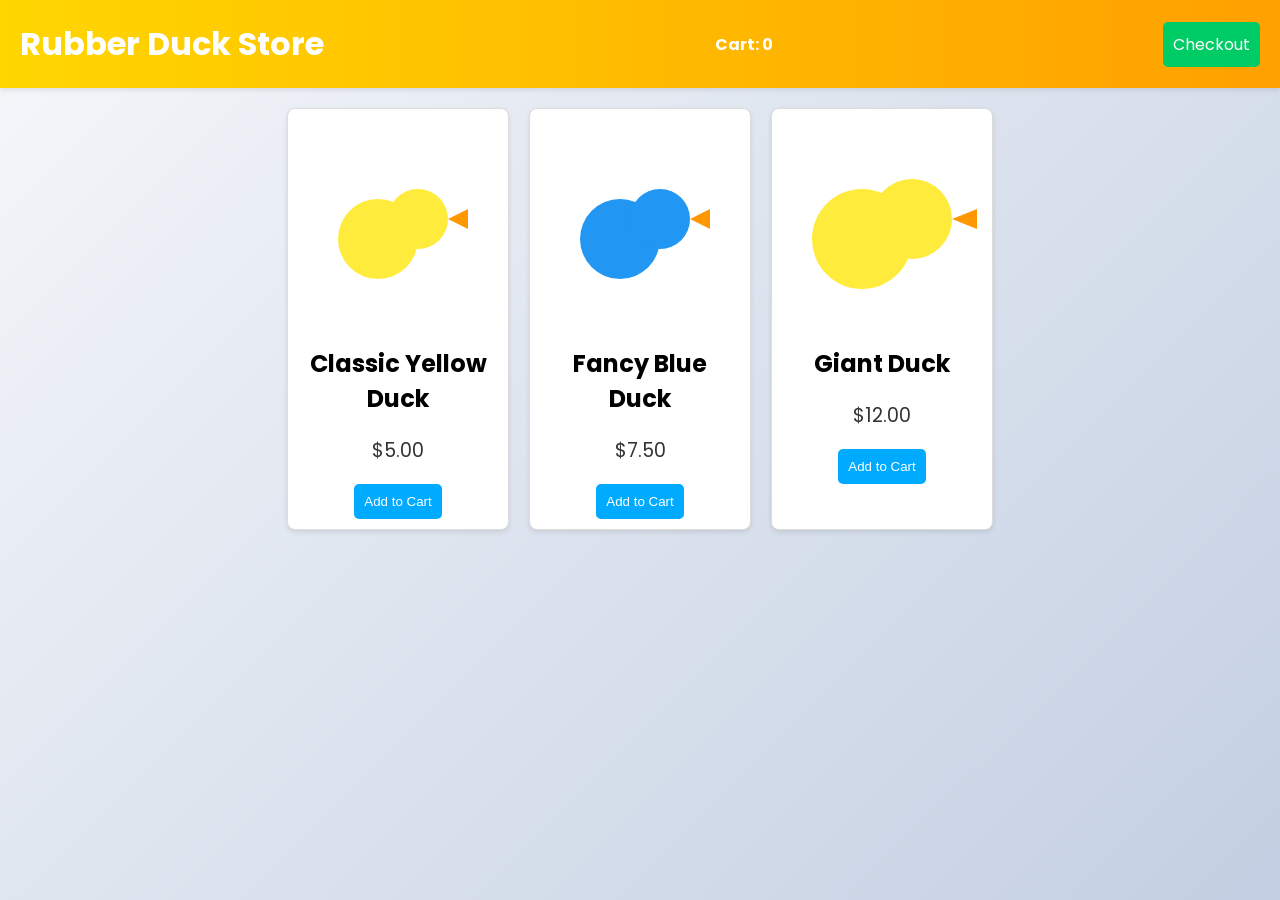
<file: index.html>
<!DOCTYPE html>
<html lang="en">
<head>
    <meta charset="UTF-8">
    <meta http-equiv="X-UA-Compatible" content="IE=edge">
    <meta name="viewport" content="width=device-width, initial-scale=1.0">
    <title>Rubber Duck Store</title>
    <link href="https://fonts.googleapis.com/css2?family=Poppins:wght@400;600&display=swap" rel="stylesheet">
    <link rel="stylesheet" href="style.css">
</head>
<body>
    <header>
        <h1>Rubber Duck Store</h1>
        <div class="cart">Cart: <span id="cart-count">0</span></div>
        <a href="checkout.html" class="checkout-button">Checkout</a>
    </header>
    <main>
        <div class="product">
            <img src="[data-uri]" alt="Classic Yellow Duck" />
            <h2>Classic Yellow Duck</h2>
            <p class="price">$5.00</p>
            <button onclick="addToCart('Classic Yellow Duck', 5.00, '[data-uri]')">Add to Cart</button>
        </div>
        <div class="product">
            <img src="[data-uri]" alt="Fancy Blue Duck" />
            <h2>Fancy Blue Duck</h2>
            <p class="price">$7.50</p>
            <button onclick="addToCart('Fancy Blue Duck', 7.50, '[data-uri]')">Add to Cart</button>
        </div>
        <div class="product">
            <img src="[data-uri]" alt="Giant Duck" />
            <h2>Giant Duck</h2>
            <p class="price">$12.00</p>
            <button onclick="addToCart('Giant Duck', 12.00, '[data-uri]')">Add to Cart</button>
        </div>
    </main>
    <script src="script.js"></script>
</body>
</html>
</file>
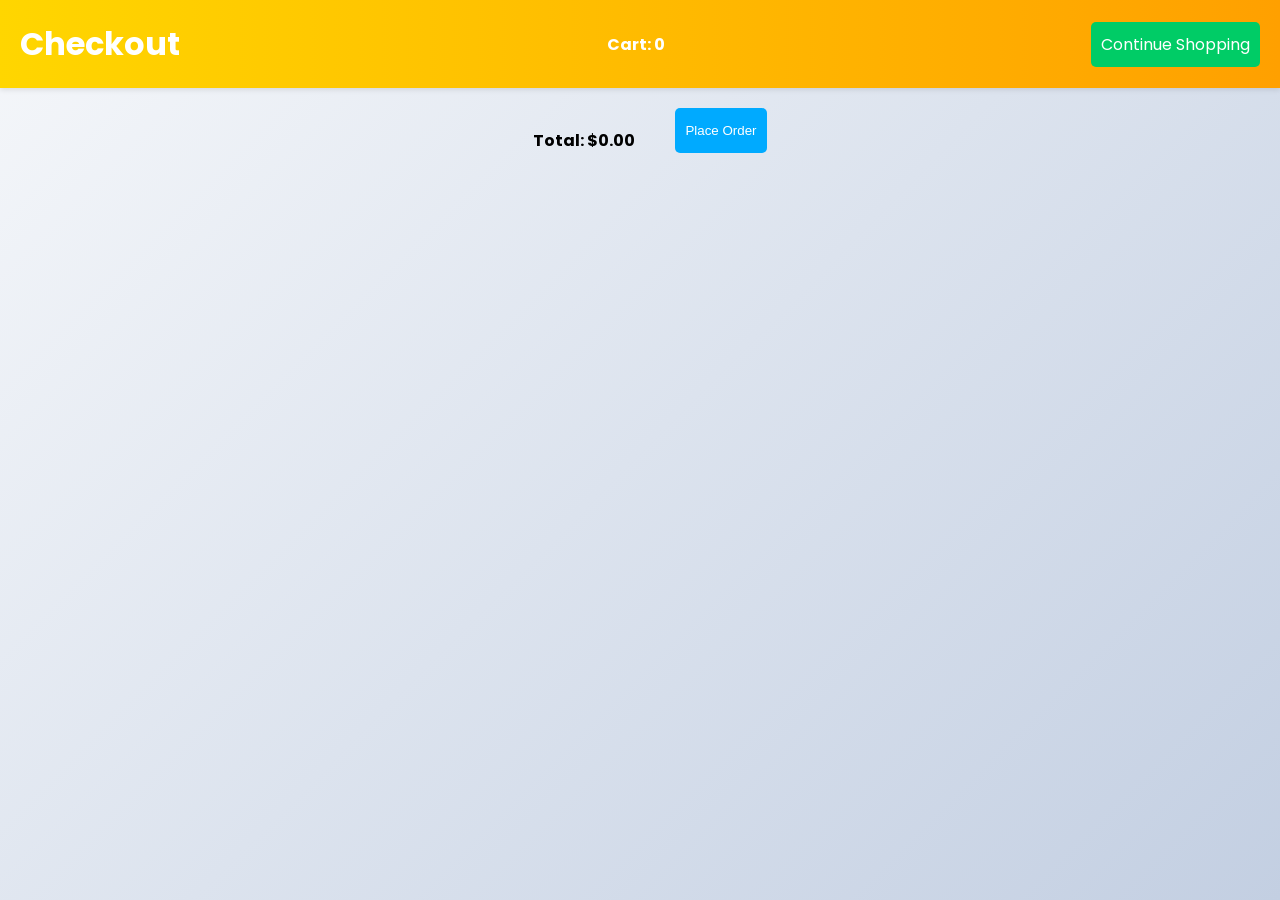
<file: checkout.html>
<!DOCTYPE html>
<html lang="en">
<head>
    <meta charset="UTF-8">
    <meta name="viewport" content="width=device-width, initial-scale=1.0">
    <title>Checkout</title>
    <link href="https://fonts.googleapis.com/css2?family=Poppins:wght@400;600&display=swap" rel="stylesheet">
    <link rel="stylesheet" href="style.css">
    <script src="https://www.paypal.com/sdk/js?client-id=sb&currency=USD"></script>
</head>
<body>
    <header>
        <h1>Checkout</h1>
        <div class="cart">Cart: <span id="cart-count">0</span></div>
        <a href="index.html" class="checkout-button">Continue Shopping</a>
    </header>
    <main>
        <div id="cart-items"></div>
        <div id="total" class="total"></div>
        <div id="paypal-button-container"></div>
        <button id="place-order">Place Order</button>
    </main>
    <script src="script.js"></script>
    <script>
        displayCart();
    </script>
</body>
</html>
</file>
<file: style.css>
body {
    font-family: 'Poppins', Arial, sans-serif;
    margin: 0;
    padding: 0;
    background: linear-gradient(135deg, #f5f7fa 0%, #c3cfe2 100%);
    min-height: 100vh;
}
header {
    background: linear-gradient(90deg, #ffd600, #ffa000);
    color: #fff;
    padding: 20px;
    display: flex;
    justify-content: space-between;
    align-items: center;
    box-shadow: 0 2px 5px rgba(0,0,0,0.1);
}
header h1 {
    margin: 0;
}
.cart {
    font-weight: bold;
}
main {
    display: flex;
    flex-wrap: wrap;
    gap: 20px;
    padding: 20px;
    justify-content: center;
}
.product {
    background: #fff;
    border: 1px solid #ddd;
    padding: 10px;
    width: 200px;
    text-align: center;
    border-radius: 8px;
    box-shadow: 0 2px 5px rgba(0,0,0,0.1);
    transition: transform 0.2s, box-shadow 0.2s;
}
.product:hover {
    transform: translateY(-5px);
    box-shadow: 0 4px 10px rgba(0,0,0,0.2);
}
.product img {
    width: 100%;
    height: auto;
}
.price {
    font-size: 1.2em;
    color: #333;
}
button {
    background: #00aaff;
    color: #fff;
    border: none;
    padding: 10px;
    cursor: pointer;
    border-radius: 5px;
}
button:hover {
    background: #008ecc;
}

.checkout-button {
    background: #00cc66;
    color: #fff;
    padding: 10px;
    text-decoration: none;
    border-radius: 5px;
}

.cart-item {
    display: flex;
    align-items: center;
    margin-bottom: 10px;
    background: #fff;
    padding: 10px;
    border-radius: 5px;
    box-shadow: 0 1px 3px rgba(0,0,0,0.1);
}

.cart-item img {
    width: 50px;
    height: auto;
    margin-right: 10px;
}

.total {
    font-weight: bold;
    margin-top: 20px;
}
</file>
